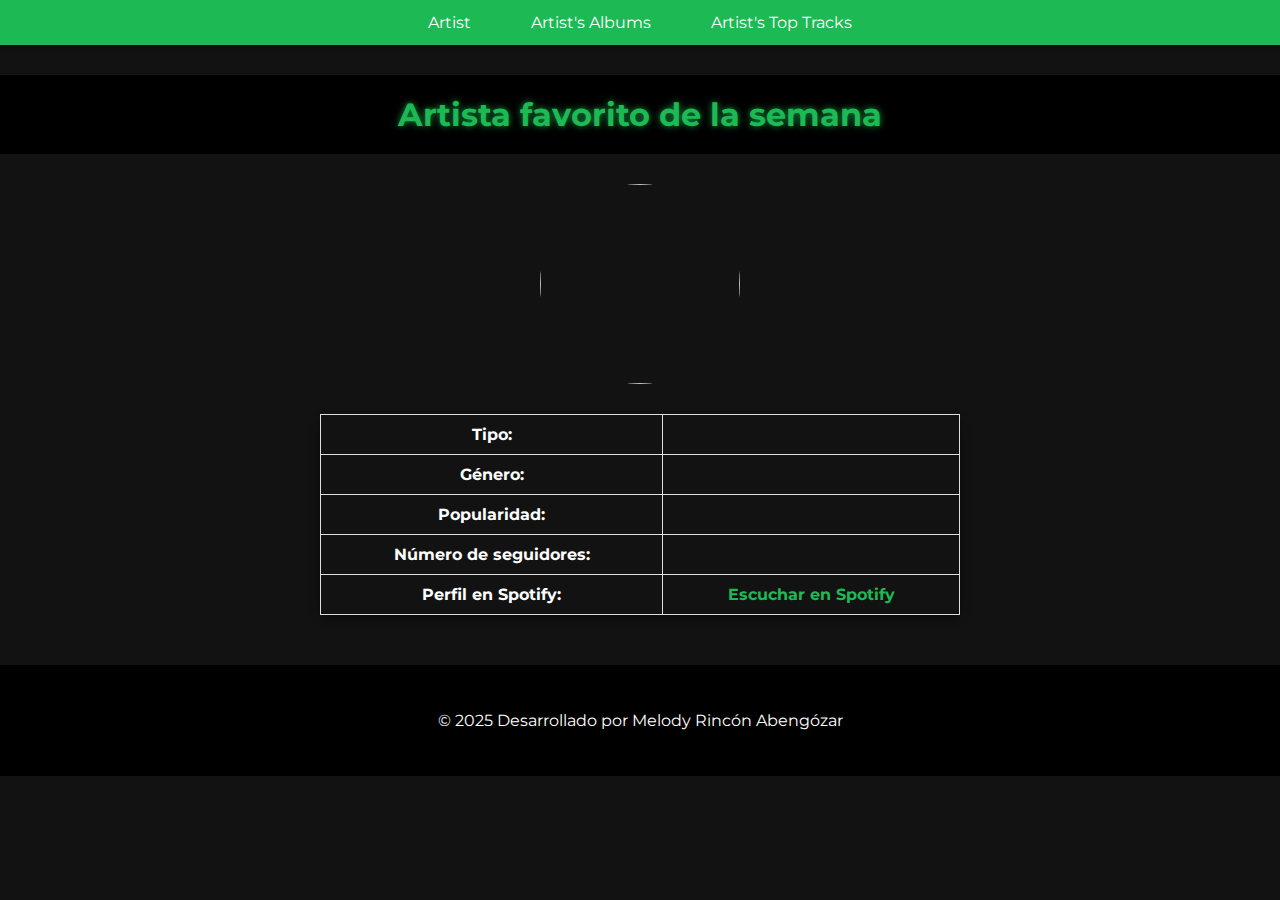
<file: index.html>
<!DOCTYPE html>
<html lang="en">
<head>
    <meta charset="UTF-8">
    <meta name="viewport" content="width=device-width, initial-scale=1.0">
    <title>Artist</title>
    <link rel="stylesheet" href="css/style.css">
    <link rel="stylesheet"href="css/style-index.css"/>
</head>
<body>
    <nav>
        <ul>
            <li><a href="index.html">Artist</a></li>
            <li><a href="albums.html">Artist's Albums</a></li>
            <li><a href="top-songs.html">Artist's Top Tracks</a></li>
        </ul>
    </nav>
    
    <section id="index.html">
        <p id="eslogan">Artista favorito de la semana</p>
        <h1 id="nombreArtista"></h1>
        <img id="imagenPrincipal">
        <table id="artist-info">
            <tbody>
                <tr>
                    <td><strong>Tipo:</strong></td>
                    <td id="tipoArtista"></td>
                </tr>
                <tr>
                    <td><strong>Género:</strong></td>
                    <td id="generoArtista"></td>
                </tr>
                <tr>
                    <td><strong>Popularidad:</strong></td>
                    <td id="popularidadArtista"></td>
                </tr>
                <tr>
                    <td><strong>Número de seguidores:</strong></td>
                    <td id="followers"></td>
                </tr>
                <tr>
                    <td><strong>Perfil en Spotify:</strong></td>
                    <td><a id="linkArtista" href="#" target="_blank">Escuchar en Spotify</a></td>
                </tr>
            </tbody>
        </table>
    </section>
    <footer>
        <p> &copy; 2025 Desarrollado por Melody Rincón Abengózar</p>
    </footer>
    <script src="js/script-index.js"></script> 
</body>
</html>
</file>
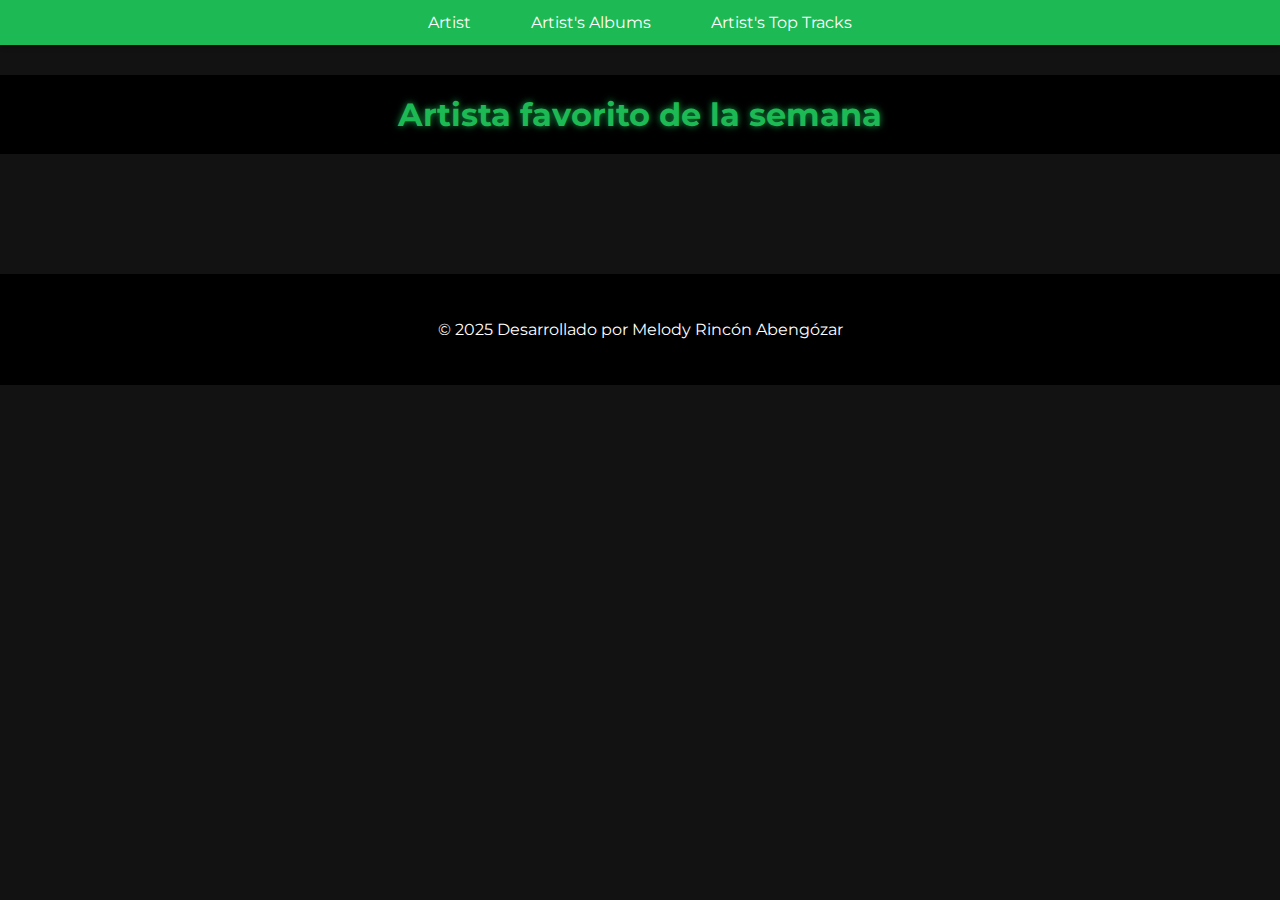
<file: albums.html>
<!DOCTYPE html>
<html lang="en">
<head>
    <meta charset="UTF-8">
    <meta name="viewport" content="width=device-width, initial-scale=1.0">
    <title>Artist's Albums</title>
    <link rel="stylesheet" href="css/style-albums.css"/> 
    <link rel="stylesheet" href="css/style.css"/> 
</head>
<body>
    <nav>
        <ul>
            <li><a href="index.html">Artist</a></li>
            <li><a href="albums.html">Artist's Albums</a></li>
            <li><a href="top-songs.html">Artist's Top Tracks</a></li>
        </ul>
    </nav>
    
    <section id="albums.html">
        <p id="eslogan">Artista favorito de la semana</p>
        <h1 id="nombreArtista"></h1>
    </section>

    <div class="scroll-container">
        <div id="albums-container" class="scroll-content"></div>
    </div>
    
    <footer>
        <p> &copy; 2025 Desarrollado por Melody Rincón Abengózar</p>
    </footer>
    
    <script src="js/script-albums.js"></script> 
    <script src="js/script-index.js"></script> 

</body>
</html>
</file>
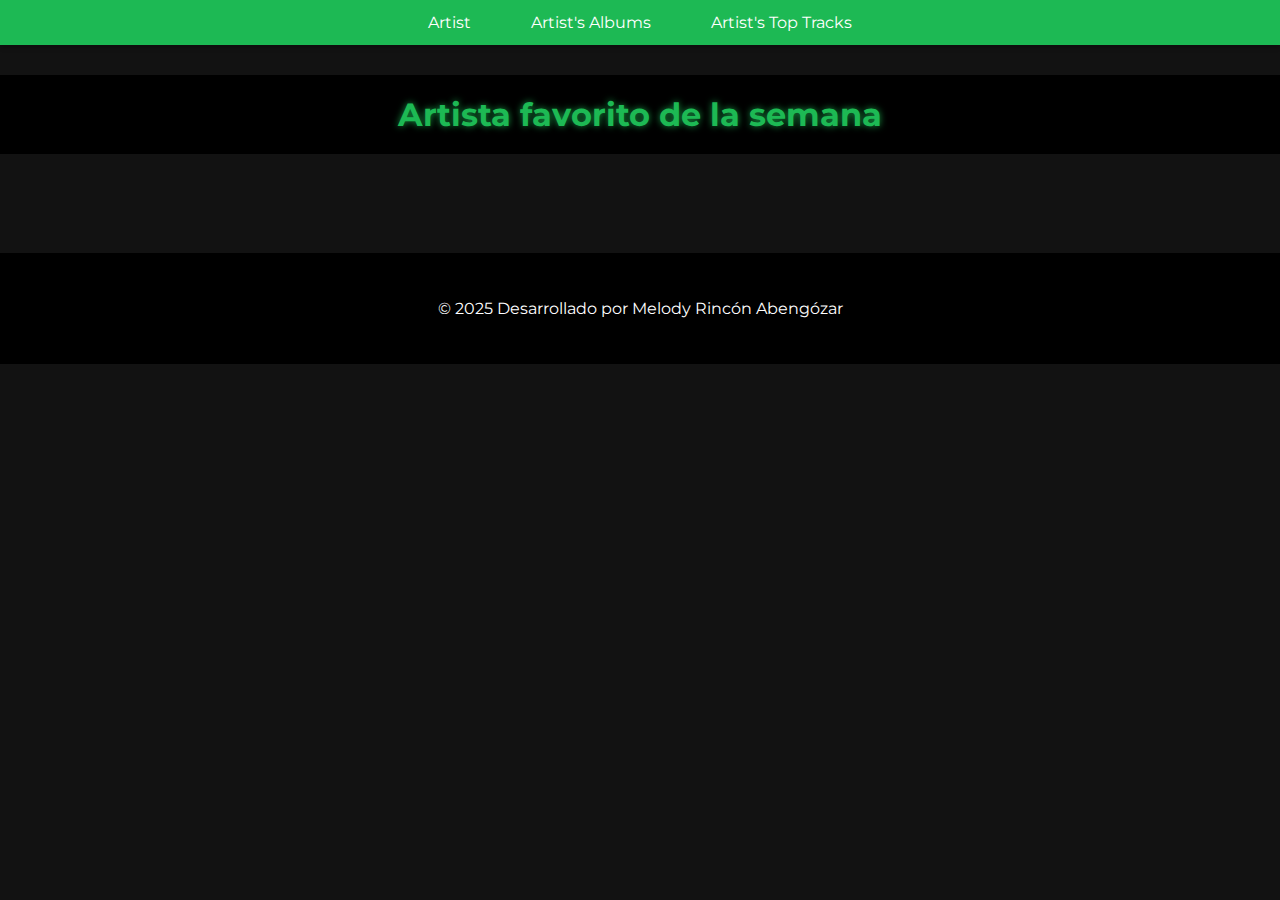
<file: top-songs.html>
<!DOCTYPE html>
<html lang="en">
<head>
    <meta charset="UTF-8">
    <meta name="viewport" content="width=device-width, initial-scale=1.0">
    <title>Artist's Top Tracks</title>
    <link rel="stylesheet" href="css/style.css"/>
    <link rel="stylesheet" href="css/style-topSongs.css"/> 
</head>
<body>
    <nav>
        <ul>
            <li><a href="index.html">Artist</a></li>
            <li><a href="albums.html">Artist's Albums</a></li>
            <li><a href="top-songs.html">Artist's Top Tracks</a></li>
        </ul>
    </nav>
    
    <section id="index.html">
        <p id="eslogan">Artista favorito de la semana</p>
        <h1 id="nombreArtista"></h1>
    </section>

    <div class="scroll-container">
        <div id="albums-container" class="scroll-content"></div>
    </div>

    <footer>
        <p> &copy; 2025 Desarrollado por Melody Rincón Abengózar</p>
    </footer>
    <script src="js/script-topSongs.js"></script> 
    <script src="js/script-index.js"></script> 

</body>
</html>
</file>
<file: css/style.css>
/* Fuente y colores similares a Spotify */
@import url('https://fonts.googleapis.com/css2?family=Montserrat:wght@400;600&display=swap');
*{
    box-sizing: border-box;
}

body {
    font-family: 'Montserrat', sans-serif;
    background-color: #121212;
    margin: 0;
    padding: 0;
}

nav {
    width: 100%;
    background-color: #1DB954; 
    color: white;
    display: flex; 
    justify-content: space-around; 
    align-items: center; 
    padding: 1%; 
    box-shadow: 0 2px 5px rgba(0, 0, 0, 0.3);
    font-family: 'Montserrat', sans-serif;
}

nav ul {
    list-style: none; 
    margin: 0; 
    padding: 0; 
    display: flex;
}

nav ul li {
    margin: 0 15px;
}

nav a {
    color: white;
    text-decoration: none;
    padding: 10px 15px; 
    border-radius: 5px; 
    transition: background-color 0.3s ease;
    font-weight: normal; 
}

nav a:hover {
    background-color: #121212; 
}

.section {
    padding: 50px 20px;
    text-align: center;
}

h1, h2 {
    color: white;
    text-align: center;
}

#eslogan {
    margin-top: 30px;
    margin-bottom: 30px;
    background-color: #000000;
    font-family: 'Montserrat', sans-serif;
    text-align: center;
    font-size: 2em;
    font-weight: bold;
    color: #1DB954;
    text-align: center;
    text-shadow: 0px 0px 7px rgba(29, 185, 84, 0.8); 
    padding: 20px 0;
}

footer {
    margin-top: 50px;
    margin-bottom: 0%;
    background-color: #000000;
    color: white;
    text-align: center;
    padding: 30px;
    font-family: 'Montserrat', sans-serif;
}
</file>
<file: css/style-index.css>
#imagenPrincipal {
    display: block;
    margin: auto;
    margin-top: 30px; 
    margin-bottom: 30px;
    max-width: 100%; 
    width: 200px;
    height: 200px; 
    border-radius: 50%; 
}

/* Estilos para la tabla del index */
table {
    width: 50%;
    border-collapse: collapse;
    margin: auto;
    color: white;
    border-radius: 10px; 
    box-shadow: 0px 4px 10px rgba(0, 0, 0, 0.5); 
    font-family: 'Montserrat', sans-serif;
}

th, td {
    border: 1px solid #ddd;
    padding: 10px;
    text-align: center;
}

th {
    background-color: #1DB954;
    color: white;
}

a {
    color: #1DB954;
    text-decoration: none;
    font-weight: bold;
}

a:hover {
    text-decoration: underline;
}

tr:hover {
    background-color: #282828; 
    transition: background-color 0.3s ease;
}
</file>
<file: css/style-albums.css>
#albums-container{
    display: grid;  
    grid-template-columns: repeat(auto-fill, minmax(200px, 1fr)); 
    gap: 20px; 
    padding: 20px;
    max-width: 1200px;
    margin: 0 auto;
}

.album-item {
    background: white;
    border: 1px solid white;
    border-radius: 10px;
    text-align: center;
    padding: 15px;
    transition: transform 0.2s ease-in-out;
    width: 200px; 
}

.album-item:hover {
    transform: scale(1.05); 
}

.album-item img {
    width: 150px;
    max-height: 180px;
    object-fit: cover; 
    border-radius: 10px;
}

.album-item h3 {
    font-size: 16px;
    margin-top: 10px;
}

.album-item p {
    font-size: 14px;
    color: #282828;
    margin: 5px 0;
}

.album-item a {
    display: block;
    margin-top: 5px;
    padding: 8px;
    background: #1DB954;
    color: white;
    text-decoration: none;
    border-radius: 5px;
    font-weight: bold;
}

.album-item a:hover {
    background: #178f3f;
}
</file>
<file: css/style-topSongs.css>
#albums-container{
    display: -webkit-inline-box;
    overflow-x: auto;
    width: -webkit-fill-available;
}

.album-item {
    background: white;
    border: 1px solid white;
    border-radius: 10px;
    text-align: center;
    padding: 15px;
    margin: 15px;
    transition: transform 0.2s ease-in-out;
    width: 250px; 
}

.album-item:hover {
    transform: scale(1.05); 
}

.album-item img {
    width: 200px;
    max-height: 180px;
    object-fit: cover;
    border-radius: 10px;
}

.album-item h3 {
    font-size: 16px;
    margin-top: 10px;
}

.album-item p {
    font-size: 14px;
    color: #282828;
    margin: 5px 0;
}

/* Botón enlace */
.album-item a {
    display: block;
    margin-top: 5px;
    padding: 5px;
    background: #1DB954;
    color: white;
    text-decoration: none;
    border-radius: 5px;
    font-weight: bold;
}

.album-item a:hover {
    background: #178f3f;
}
</file>
